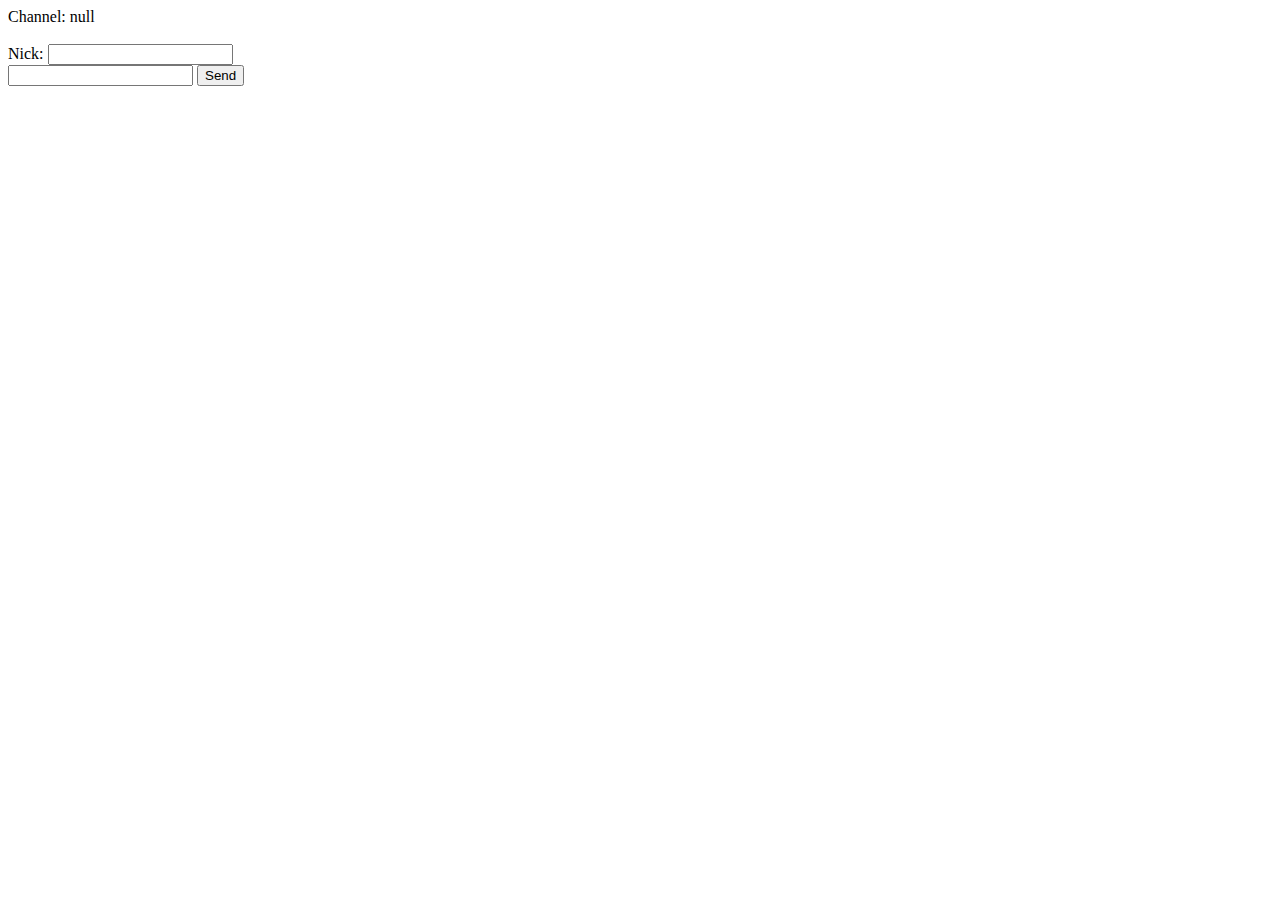
<file: pb2.html>
<!DOCTYPE HTML>
<html>
    <head>
        <script src="https://cdn.socket.io/socket.io-1.4.5.js"></script>
        <script src="https://ajax.googleapis.com/ajax/libs/jquery/3.3.1/jquery.min.js"></script>
        <script defer src="pb2_client.js"></script>
        <script defer src="pb2.js"></script>
    </head>
    <body>
        <div id="channel"></div><br>
        Nick: <input type="text" value="" id="nick"><br>
        <input type="text" value="" id="message">
        <button id="send">Send</button>
        <div id="messages"></div>
    </body>
</html>
</file>
